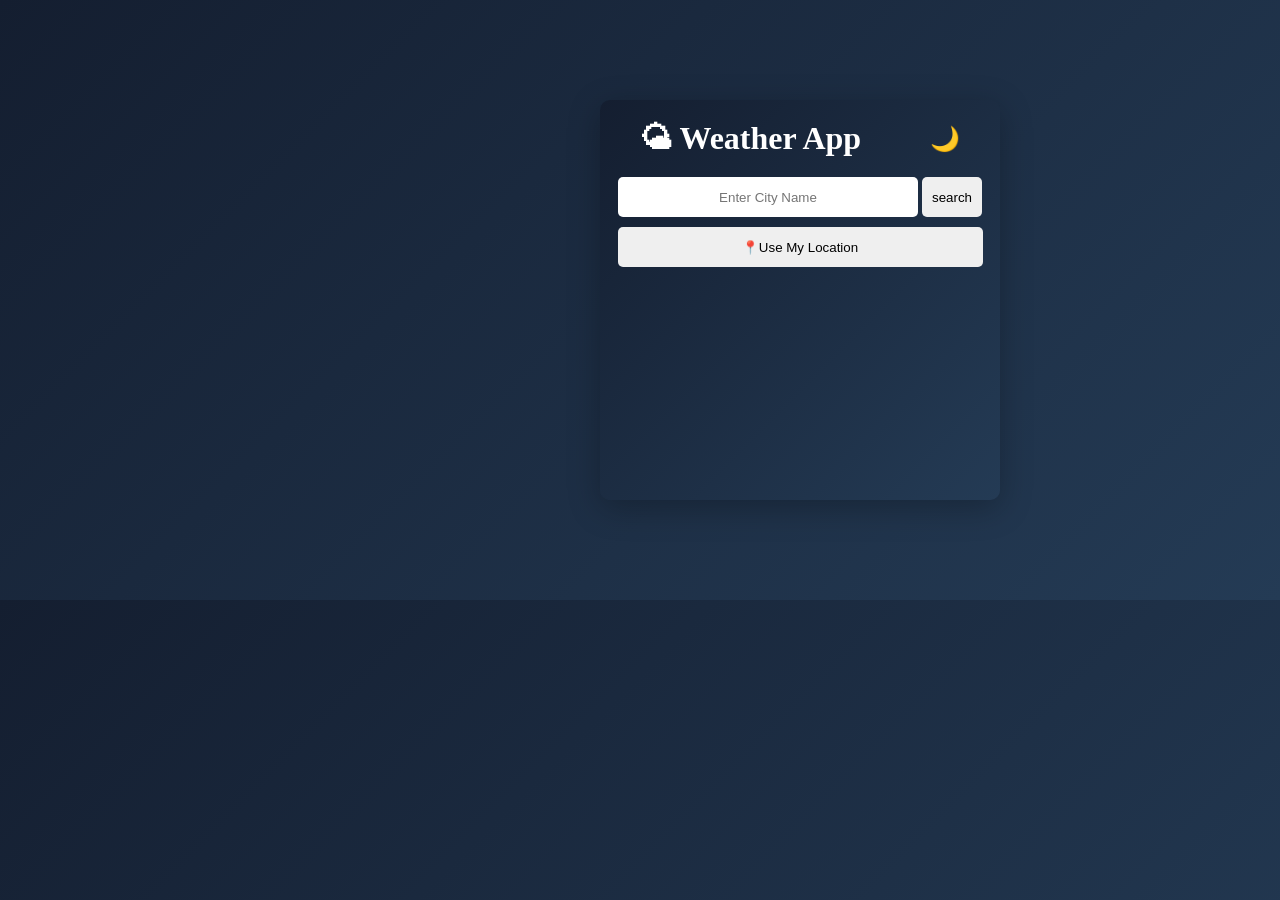
<file: index.html>
<!DOCTYPE html>
<html lang="en">
<head>
    <meta charset="UTF-8">
    <meta name="viewport" content="width=device-width, initial-scale=1.0">
    <title>Weather_App</title>
    <link rel="stylesheet" href="./styles.css">
</head>
<body>
    
    <div class="container">
        <div class="heading">
        <h1>🌤 Weather App</h1>  
        <p class="dark-mode">🌙</p>
        </div>
        
        <input type="text" id="input" placeholder="Enter City Name">
        <button id="search">search</button>
        <button id="current">📍Use My Location</button>
        <div id="city"></div>      
          <ul id="report"></ul>
    </div>


   <script src="./script.js" ></script>
</body>
</html>
</file>
<file: styles.css>
*{
    margin: 0px;
    padding: 0px;
    box-sizing: border-box;
}
body{
           background: linear-gradient(135deg, #141e30, #243b55);
           transition: 2.3s;
           -webkit-transition: 2.3s;
           -moz-transition: 2.3s;
           -ms-transition: 2.3s;
           -o-transition: 2.3s;
}
body.dark{
     background: #000;
     color: white;
     
     
}
.container{
    width: 400px;
    height: 400px;
    /* border: 2px solid white; */
    align-items: center;
    text-align: center;
    margin: 100px 600px;
    /* background:white; */
    border-radius: 10px;
    backdrop-filter: blur(15px);
      box-shadow: 0 8px 32px rgba(0, 0, 0, 0.25);
        background: linear-gradient(135deg, #141e30, #243b55);
    h1{
     /* border: 2px solid black; */
      margin-left: 40px;
      margin-top: 20px;
      margin-bottom: 20px;
      color: white;


        
    }
    
}
#input{
    width: 300px;
    height: 40px;
    border-radius: 5px;
    border:white;
    -webkit-border-radius: 5px;
    -moz-border-radius: 5px;
    -ms-border-radius: 5px;
    -o-border-radius: 5px;
    text-align: center;
}
button{
    width: 60px;
    height: 40px;
    border-radius: 5px;
    border: white;
    -webkit-border-radius: 5px;
    -moz-border-radius: 5px;
    -ms-border-radius: 5px;
    -o-border-radius: 5px;
}
#city{
    margin: 20px;
    font-size: 20px;
}
#report{
    display: grid;
    gap:20px;
    font-size: 1.2rem;
    list-style: none;
}
.dark-mode {
    
   margin-right: 40px;
    font-size: 24px;
    cursor: pointer;
}   

.heading{
    display: flex;
    justify-content: space-between;
    align-items: center;
    margin-top: 30px;
    
}
#current{
    margin-top: 10px;
    width: 365px;
    border: white;
}
</file>
